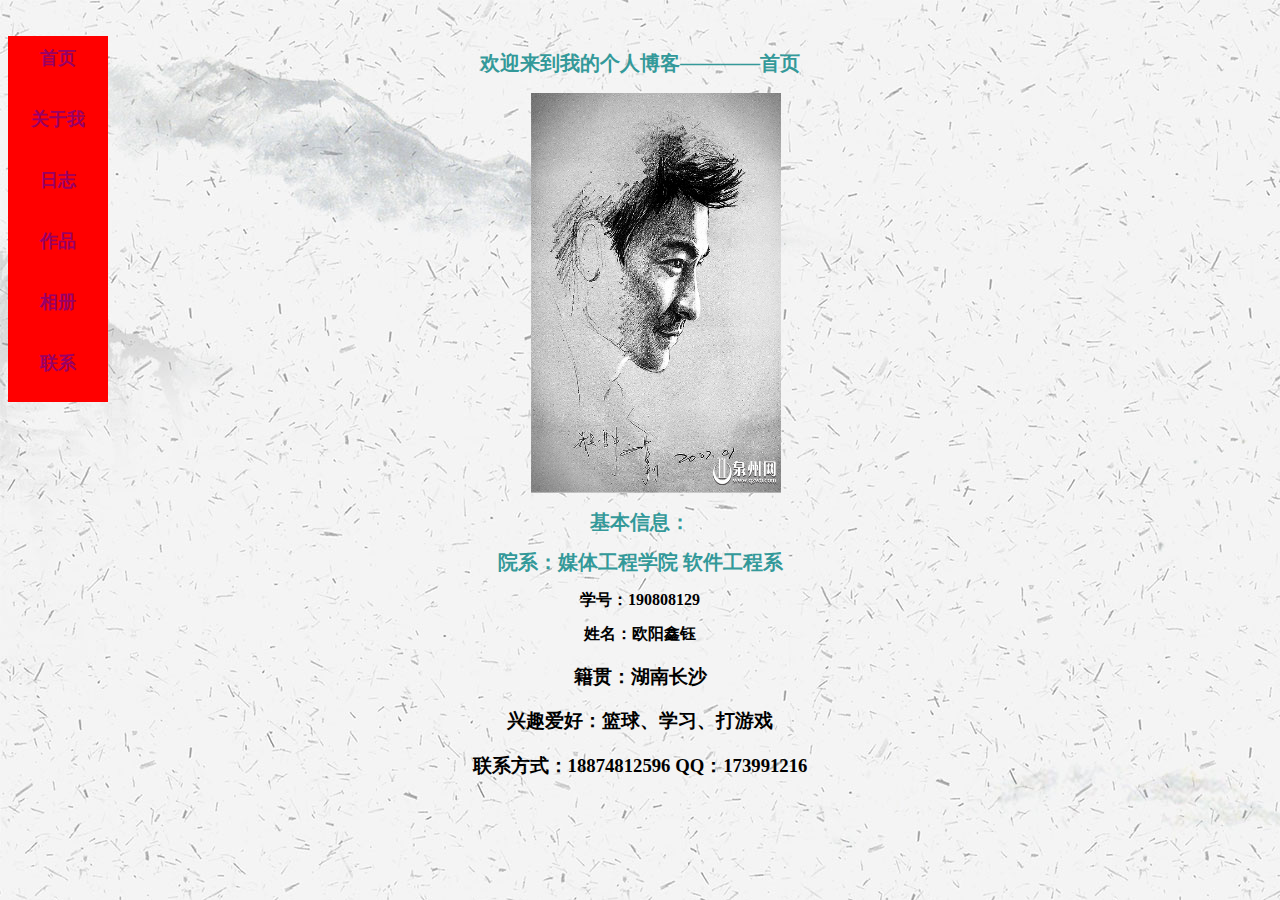
<file: 520/index/index.html>
<!doctype html>
<html>
<head>
<meta charset="utf-8">
<title>190808129 欧阳鑫钰的个人网站——首页</title>
<link rel="stylesheet"href="../css/main.css"/>
<style>
#like{ text-align: center;position:fixed; background-color:#F00;}
.one,.two,.three,.four,.five,.six{width:80px; height:41px; padding:10px;}
.one:hover,.two:hover,.three:hover,.four:hover,.five:hover,.six:hover{background-color:rgba(0,0,0,0.5);}
</style>
</head>
<body background="images/1234.jpg">
<h1>
  <embed src="music/陈奕迅 - 谁知我这种男孩子 (Live).mp3" hidden="true" autostart="true" loop="true"/>  
<body>
<div id="like">
<div class="one"><a href="index.html">首页</a> </div>
<div class="two"><a href="about.html">关于我</a> </div>
<div class="three"><a href="diary.html">日志</a> </div>
<div class="four"><a href="works.html">作品</a> </div>
<div class="five"><a href="photo.html">相册</a> </div>
<div class="six"><a href="contact.html">联系</a></div>
</div>
<h1>欢迎来到我的个人博客————首页</h1>

<p>
  <img src="images/liu.jpg" align="center" alt="欧阳鑫钰" width="250" height="400"/>
</p>
<h1>基本信息：</h1>
<h1>院系：媒体工程学院 
软件工程系</h1>
<h2>学号：190808129</h2>
<h2>姓名：欧阳鑫钰</h2>
<h3>籍贯：湖南长沙</h3>

<h3>兴趣爱好：篮球、学习、打游戏</h3>
<h3>联系方式：18874812596 QQ：173991216</h3>

</body>
</html>
</file>
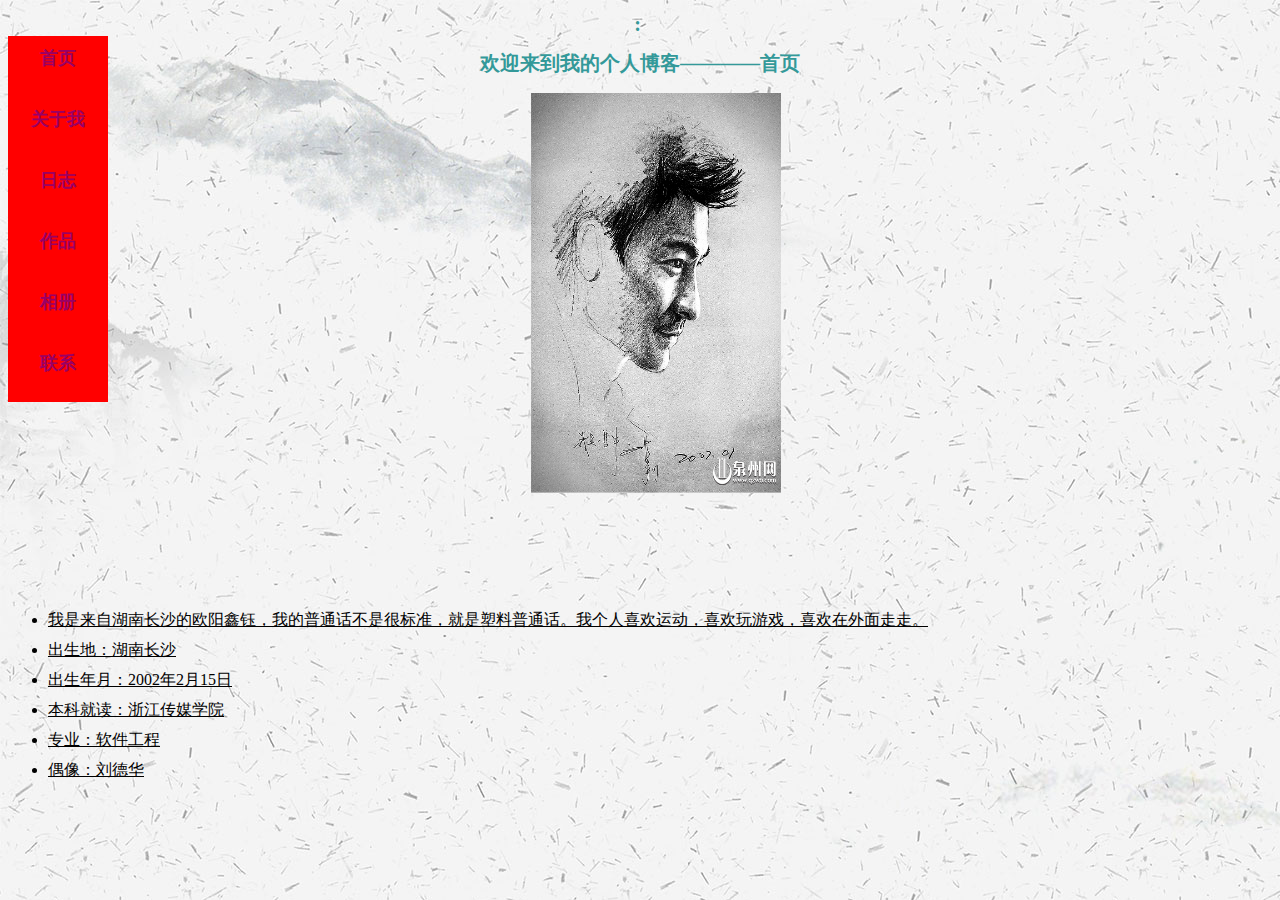
<file: 520/index/about.html>
<!doctype html>
<html>
<head>
<meta charset="utf-8">
<title>190808129 欧阳鑫钰的个人网站——首页</title>
<link rel="stylesheet"href="../css/main.css"/>
<style>
#like{ text-align: center;position:fixed; background-color:#F00;}
.one,.two,.three,.four,.five,.six{width:80px; height:41px; padding:10px;}
.one:hover,.two:hover,.three:hover,.four:hover,.five:hover,.six:hover{background-color:rgba(0,0,0,0.5);}

</style>
</head>
<body background="images/1234.jpg">
<h1>:
  <embed src="music/陈奕迅 - 谁知我这种男孩子 (Live).mp3" hidden="true" autostart="true" loop="true"/>  
<body>
<div id="like">
<div class="one"><a href="index.html">首页</a> </div>
<div class="two"><a href="about.html">关于我</a> </div>
<div class="three"><a href="diary.html">日志</a> </div>
<div class="four"><a href="works.html">作品</a> </div>
<div class="five"><a href="photo.html">相册</a> </div>
<div class="six"><a href="contact.html">联系</a></div>
</div>
<h1>欢迎来到我的个人博客————首页
</h1>
<p>
  <img src="images/liu.jpg" align="center" alt="欧阳鑫钰" width="250" height="400"/>
</p>
<p>&nbsp;</p>
<p>&nbsp;   </p>
<div>
    <ul>
       <li>我是来自湖南长沙的欧阳鑫钰，我的普通话不是很标准，就是塑料普通话。我个人喜欢运动，喜欢玩游戏，喜欢在外面走走。</li>
       <li>出生地：湖南长沙</li>
       <li>出生年月：2002年2月15日</li>
       <li>本科就读：浙江传媒学院</li>
       <li>专业：软件工程</li>
       <li>偶像：刘德华</li>
    </ul>
 </div>      
</body>
</html>
</file>
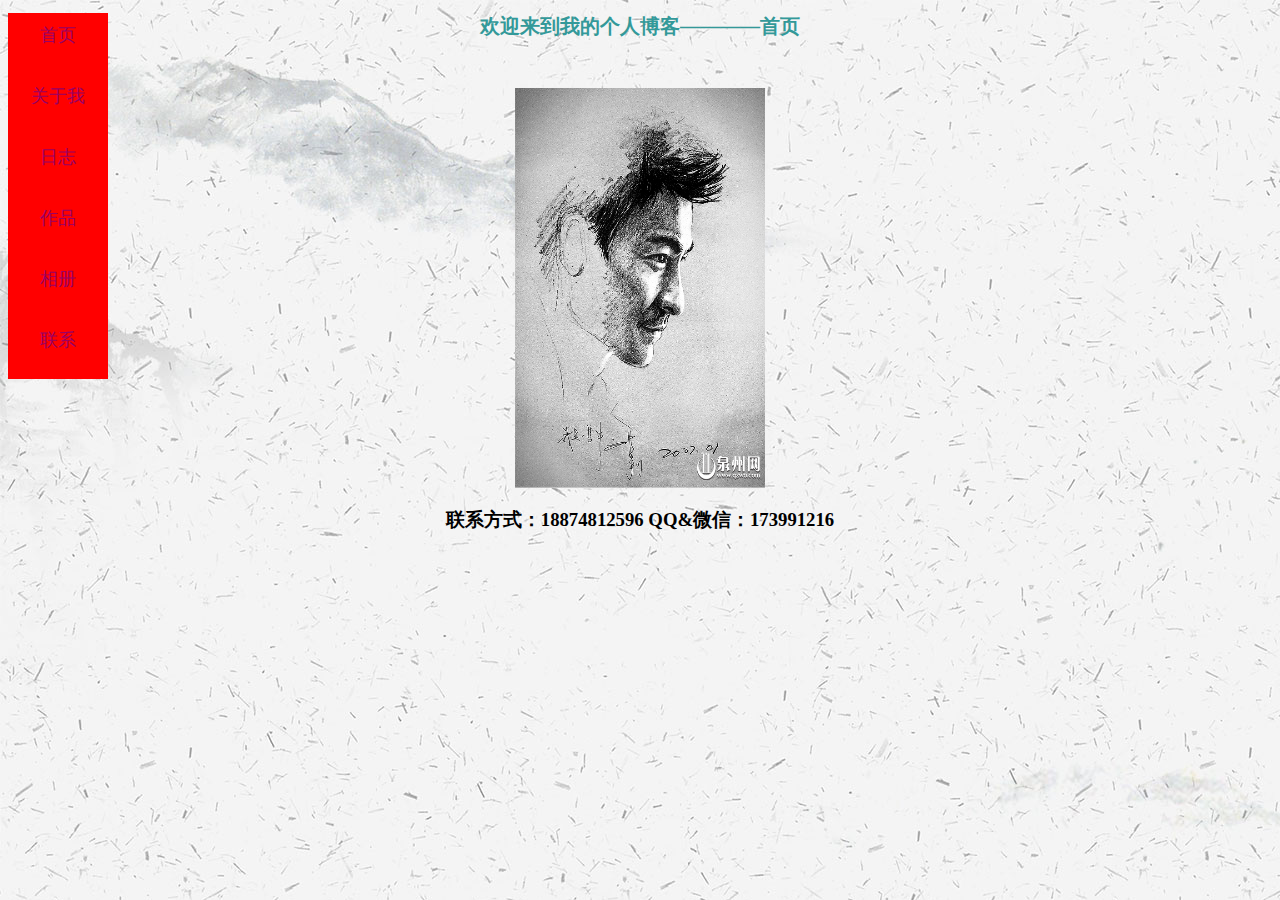
<file: 520/index/contact.html>
<!doctype html>
<html>
<head>
<meta charset="utf-8">
<title>190808129 欧阳鑫钰的个人网站——首页</title>
<link rel="stylesheet"href="../css/main.css"/>
<style>
#like{ text-align: center;position:fixed; background-color:#F00;}
.one,.two,.three,.four,.five,.six{width:80px; height:41px; padding:10px;}
.one:hover,.two:hover,.three:hover,.four:hover,.five:hover,.six:hover{background-color:rgba(0,0,0,0.5);}
</style>
</head>
<body background="images/1234.jpg">
<body>
<div id="like">
<div class="one"><a href="index.html">首页</a> </div>
<div class="two"><a href="about.html">关于我</a> </div>
<div class="three"><a href="diary.html">日志</a> </div>
<div class="four"><a href="works.html">作品</a> </div>
<div class="five"><a href="photo.html">相册</a> </div>
<div class="six"><a href="contact.html">联系</a></div>
</div>
<h1>欢迎来到我的个人博客————首页
</h1>
<p></br>
  <img src="images/liu.jpg" align="center" alt="欧阳鑫钰" width="250" height="400"/>
</p>
<h3>联系方式：18874812596  QQ&微信：173991216</h3>

</body>
</html>
</file>
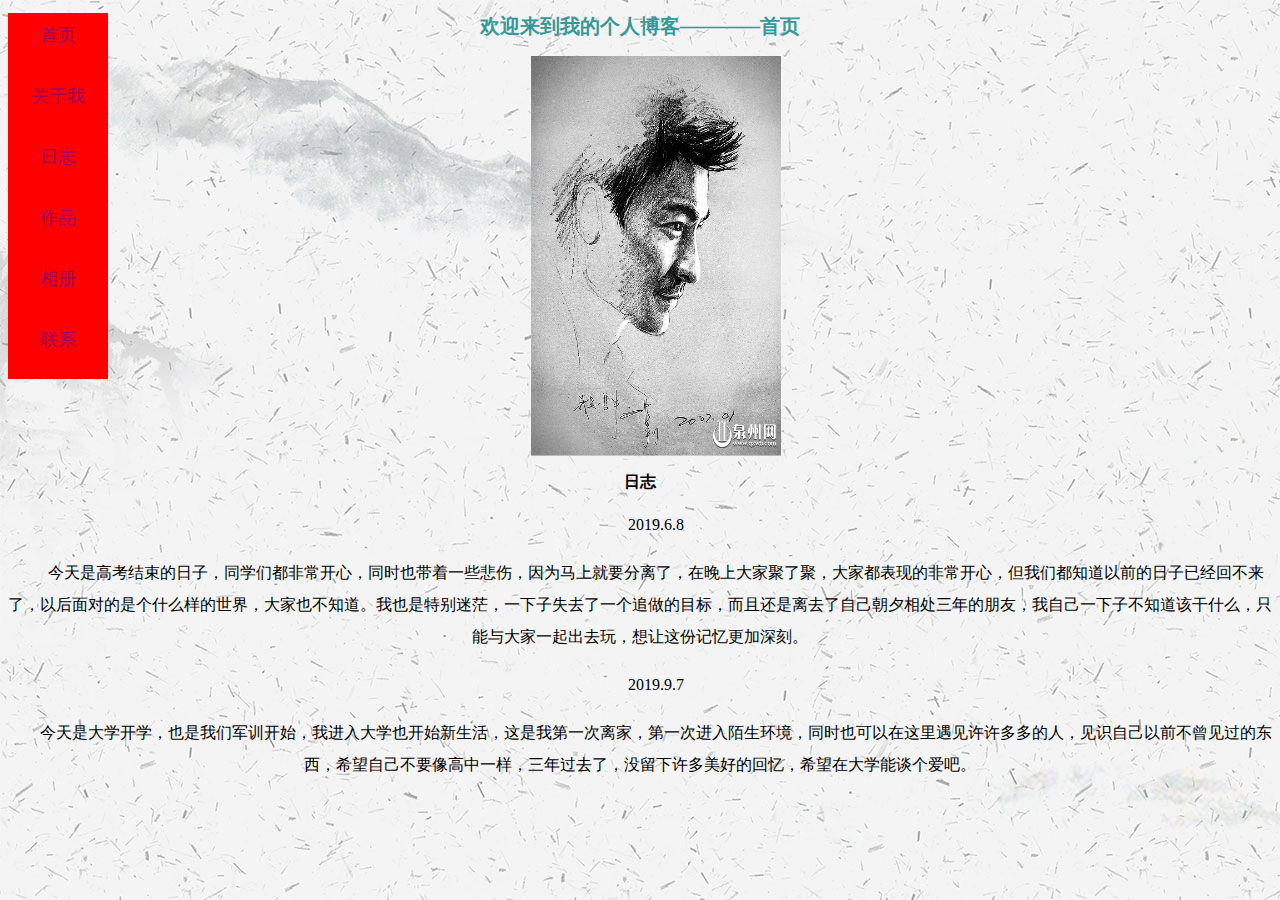
<file: 520/index/diary.html>
<!doctype html>
<html>
<head>
<meta charset="utf-8">
<title>190808129 欧阳鑫钰的个人网站——首页</title>
<link rel="stylesheet"href="../css/main.css"/>
<style>
#like{ text-align: center;position:fixed; background-color:#F00;}
.one,.two,.three,.four,.five,.six{width:80px; height:41px; padding:10px;}
.one:hover,.two:hover,.three:hover,.four:hover,.five:hover,.six:hover{background-color:rgba(0,0,0,0.5);}
</style>
</head>
<body background="images/1234.jpg">
<body>
<div id="like">
<div class="one"><a href="index.html">首页</a> </div>
<div class="two"><a href="about.html">关于我</a> </div>
<div class="three"><a href="diary.html">日志</a> </div>
<div class="four"><a href="works.html">作品</a> </div>
<div class="five"><a href="photo.html">相册</a> </div>
<div class="six"><a href="contact.html">联系</a></div>
</div>
<h1>欢迎来到我的个人博客————首页
</h1>
<p>
  <img src="images/liu.jpg" align="center" alt="欧阳鑫钰" width="250" height="400"/>
</p>
<h2>日志</h2>
<p>2019.6.8</p>
<p>今天是高考结束的日子，同学们都非常开心，同时也带着一些悲伤，因为马上就要分离了，在晚上大家聚了聚，大家都表现的非常开心，但我们都知道以前的日子已经回不来了，以后面对的是个什么样的世界，大家也不知道。我也是特别迷茫，一下子失去了一个追做的目标，而且还是离去了自己朝夕相处三年的朋友，我自己一下子不知道该干什么，只能与大家一起出去玩，想让这份记忆更加深刻。</p>
<p>2019.9.7</p>
<p>今天是大学开学，也是我们军训开始，我进入大学也开始新生活，这是我第一次离家，第一次进入陌生环境，同时也可以在这里遇见许许多多的人，见识自己以前不曾见过的东西，希望自己不要像高中一样，三年过去了，没留下许多美好的回忆，希望在大学能谈个爱吧。</p>

</body>
</html>
</file>
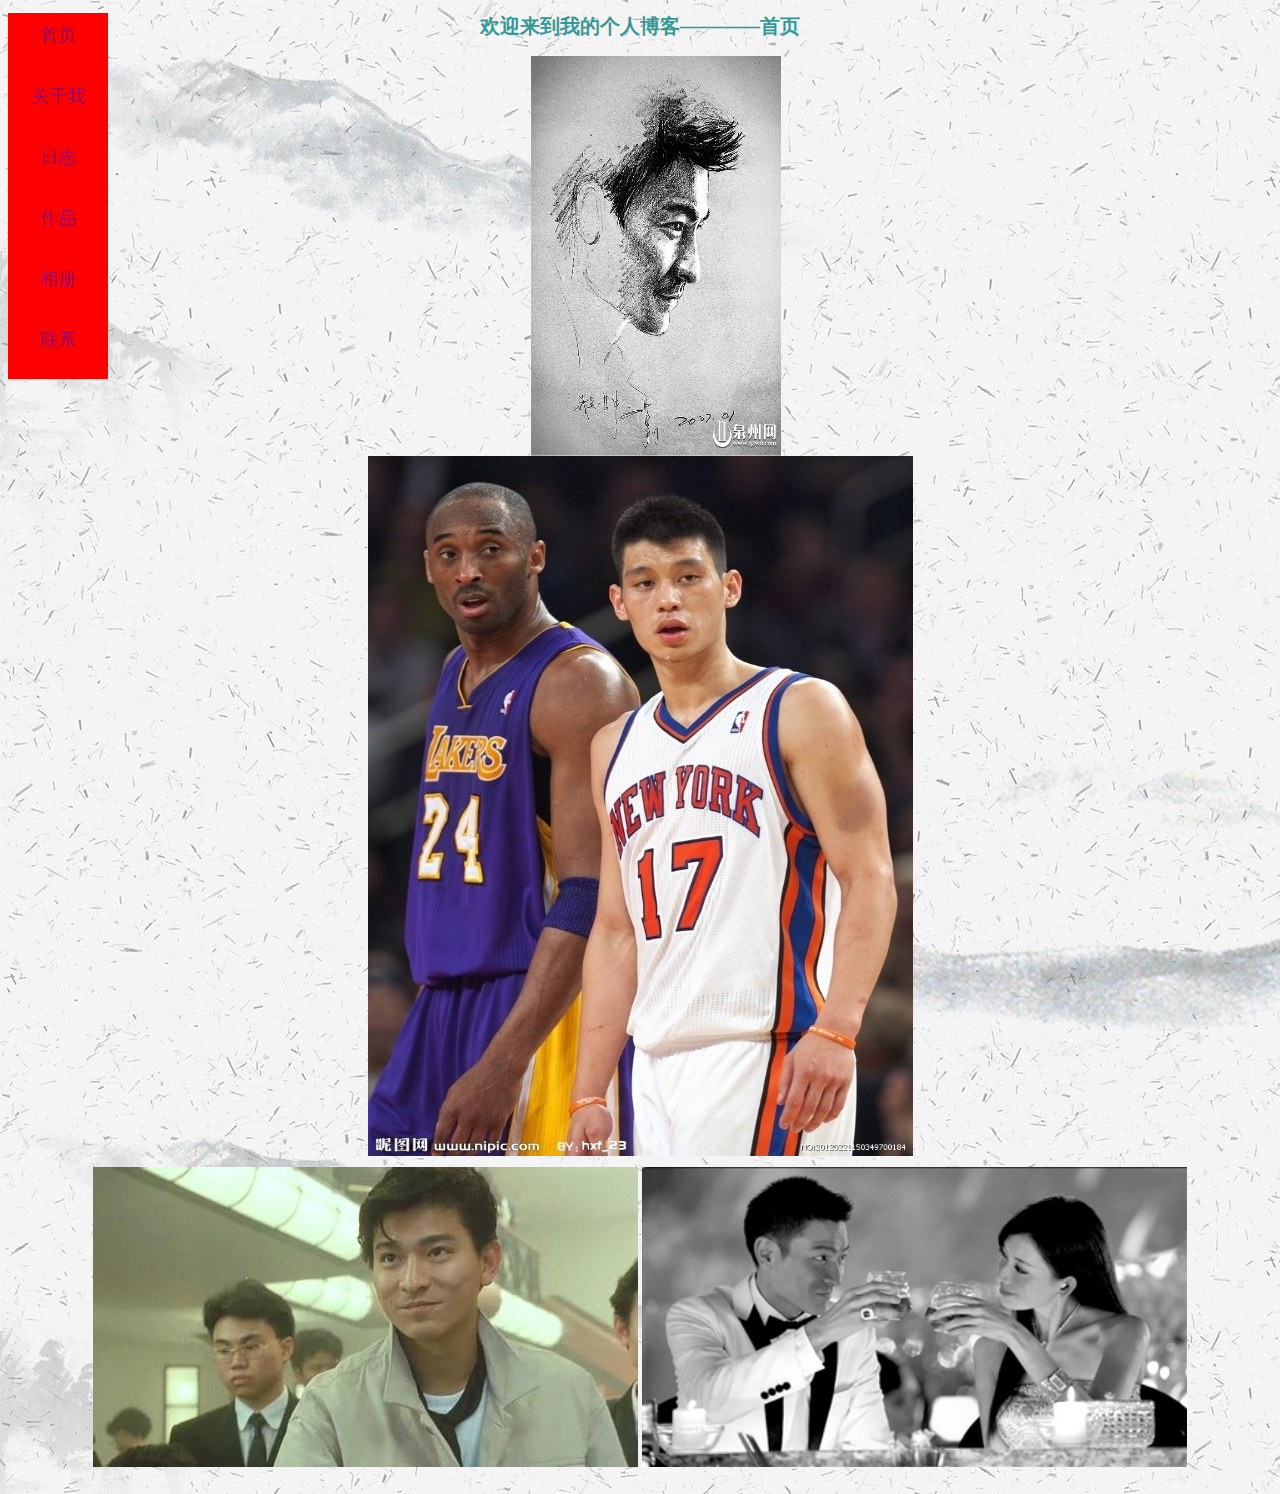
<file: 520/index/photo.html>
<!doctype html>
<html>
<head>
<meta charset="utf-8">
<title>190808129 欧阳鑫钰的个人网站——首页</title>
<link rel="stylesheet"href="../css/main.css"/>
<style>
#like{ text-align: center;position:fixed; background-color:#F00;}
.one,.two,.three,.four,.five,.six{width:80px; height:41px; padding:10px;}
.one:hover,.two:hover,.three:hover,.four:hover,.five:hover,.six:hover{background-color:rgba(0,0,0,0.5);}
</style>
</head>
<body background="images/1234.jpg">
<body>
<div id="like">
<div class="one"><a href="index.html">首页</a> </div>
<div class="two"><a href="about.html">关于我</a> </div>
<div class="three"><a href="diary.html">日志</a> </div>
<div class="four"><a href="works.html">作品</a> </div>
<div class="five"><a href="photo.html">相册</a> </div>
<div class="six"><a href="contact.html">联系</a></div>
</div>
<h1>欢迎来到我的个人博客————首页
</h1>
<p><img src="images/liu.jpg" align="center" alt="欧阳鑫钰" width="250" height="400"/>
  </br>
  <img src="images/lin kobe.jpg" alt="." width="545" height="700"/></br>
  <img src="images/liu2.jpg" alt=".." width="545" height="300"/>
  <img src="images/liu3.jpg" alt="..." width="545" height="300"/></p>

</body>
</html>
</file>
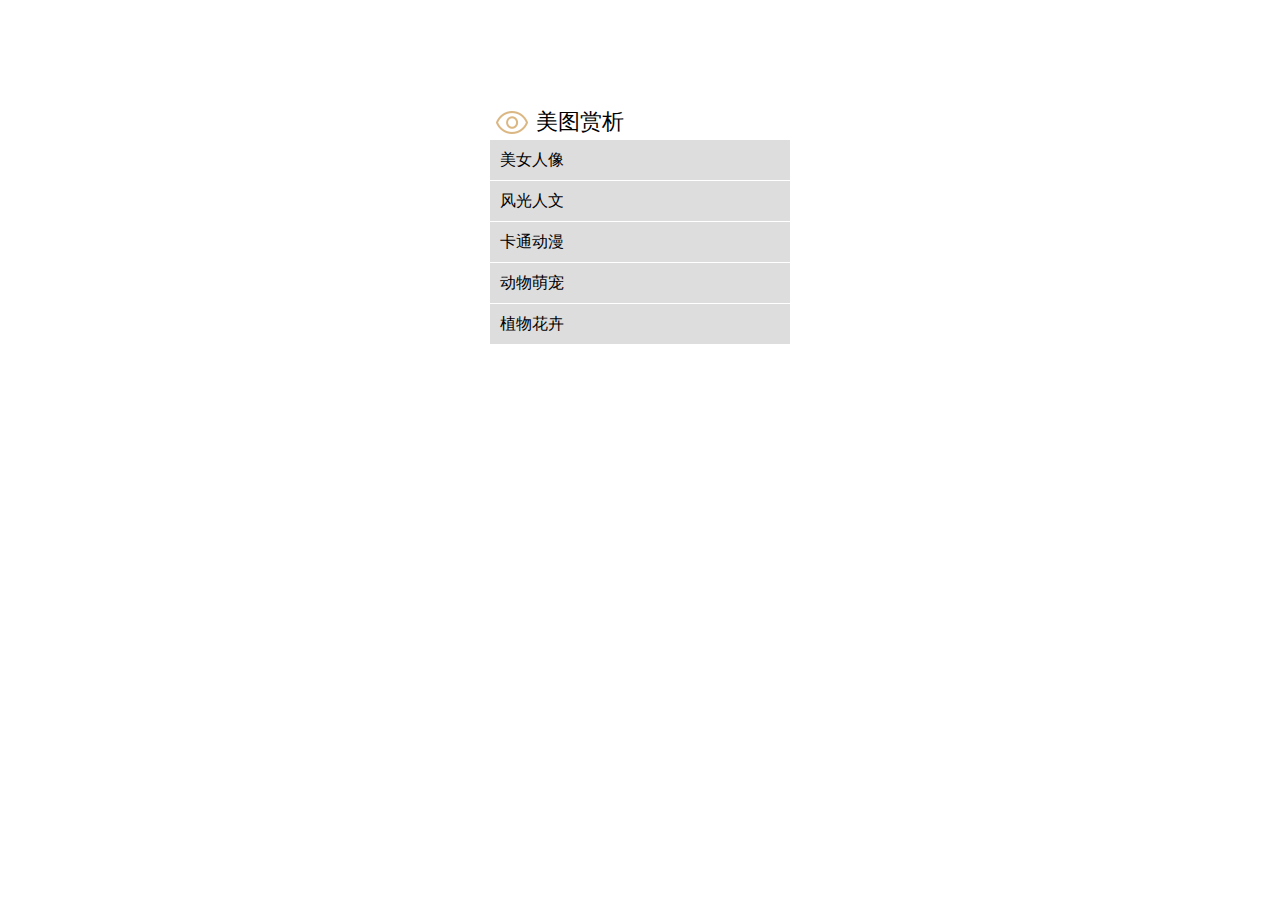
<file: 520/index/sy5-1.html>
<!doctype html>
<html>
<head>
<meta charset="utf-8">
<title>进来看图</title>
<style type="text/css">
*{margin:0; padding:0;}
li{list-style:none;}
a{text-decoration:none; color:inherit;}
.nav{width:300px; margin:100px auto 0;}
.nav h3{height:40px; font-weight:lighter; line-height:40px; font-size:22px;}
.nav h3:before{content:''; display:inline-block; width:40px; height:39px; background:url(images/bg1.png) no-repeat -162px -416px; vertical-align:middle;}
.nav h3 a{vertical-align:middle;}
.nav li{height:40px; background-color:#DDD; text-indent:10px; line-height:40px; margin-bottom:1px;}
.nav li:hover{background-color:#DBB783; color:#EFF;}
</style>
</head>

<body>
      <div class="nav">
      <h3><a href="https://image.so.com/"> 美图赏析</a></h3>
      <ul>
          <li><a href="https://image.so.com/z?ch=beauty">美女人像</a></li>
          <li><a href=https://image.so.com/z?ch=photography&t1=223">风光人文</a></li>
          <li><a href="http://image.baidu.com/search/index?tn=baiduimage&ipn=r&ct=201326592&cl=2&lm=-1&st=-1&fr=&sf=1&fmq=1462357247335_R&pv=&ic=0&nc=1&z=&se=1&showtab=0&fb=0&width=&height=&face=0&istype=2&ie=utf-8&word=%E9%AB%98%E6%B8%85%E5%8A%A8%E6%BC%AB">卡通动漫</a></li>
          <li><a href="https://image.so.com/z?ch=pet">动物萌宠</a></li>
          <li><a href="http://image.baidu.com/search/index?tn=baiduimage&ipn=r&ct=201326592&cl=2&lm=-1&st=-1&fm=result&fr=&sf=1&fmq=1573095308256_R&pv=&ic=0&nc=1&z=&hd=&latest=&copyright=&se=1&showtab=0&fb=0&width=&height=&face=0&istype=2&ie=utf-8&sid=&word=%E6%A4%8D%E7%89%A9%E8%8A%B1%E5%8D%89">植物花卉</a></li>
      </ul>
      </div>
</body>
</html>
</file>
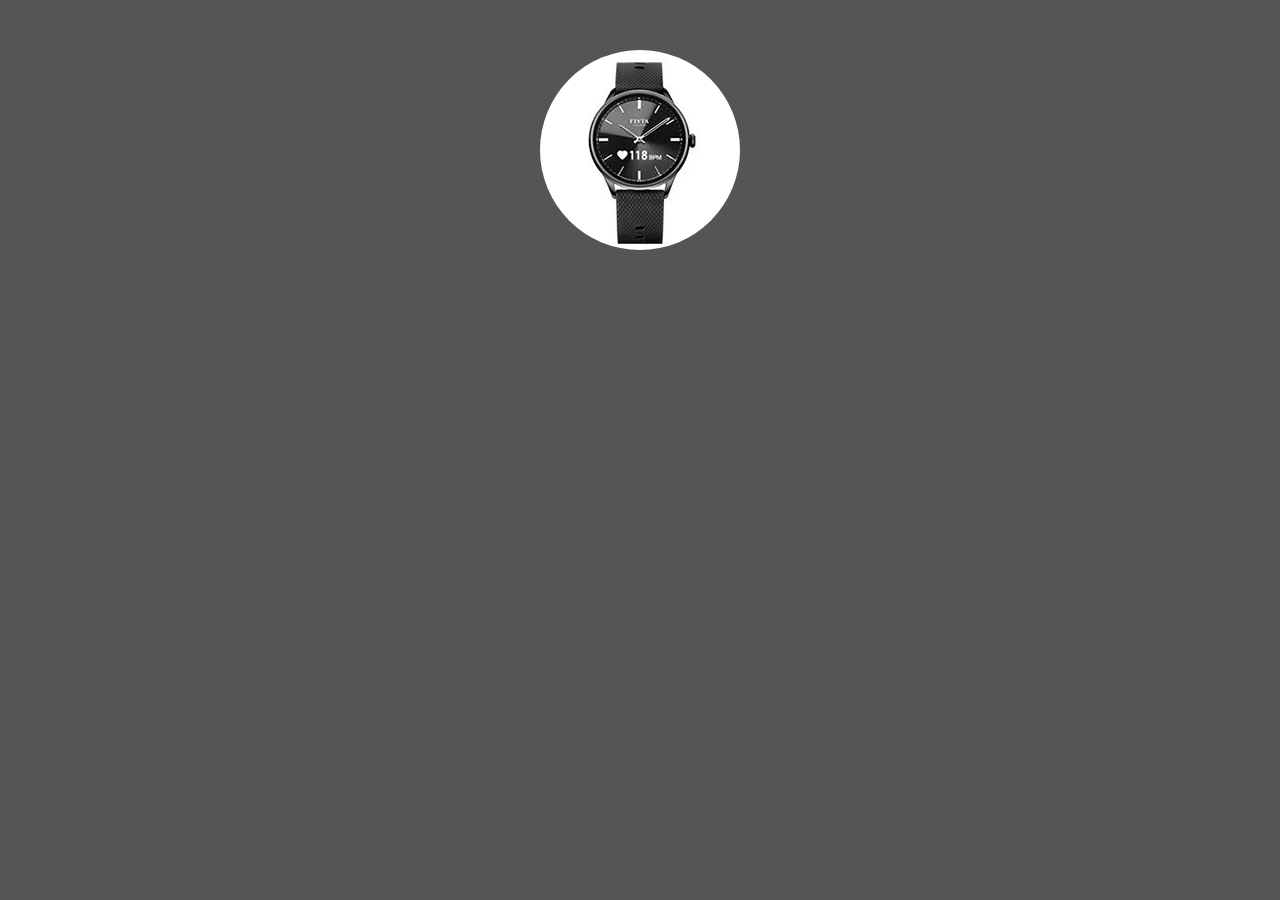
<file: 520/index/sy5-2.html>
<!doctype html>
<html>
<head>
<meta charset="utf-8">
<title>无事</title>
<style type="text/css">
* {margin:0; padding:0;}
a{text-decoration:none;}
body{background-color:#555;}
div{width:200px; height:200px; margin:50px auto; background:url(images/watch.jpg) no-repeat center; border-radius:50%;}
a{visibility:hidden; display:block; width:100%; height:120px; padding-top:80px; background-color:rgba(0,0,0,.5); color:#FFF; font-size:14px; border-radius:50%;}
a p{text-align:center; line-height:25px;}
div:hover a{visibility:visible;}
</style>
</head>


<body>
   <div>
     <a href="#">
     <p>飞亚达</p>
     <p>JOYUP智能手表</p>
     </a>
     </div>
</body>
</html>
</file>
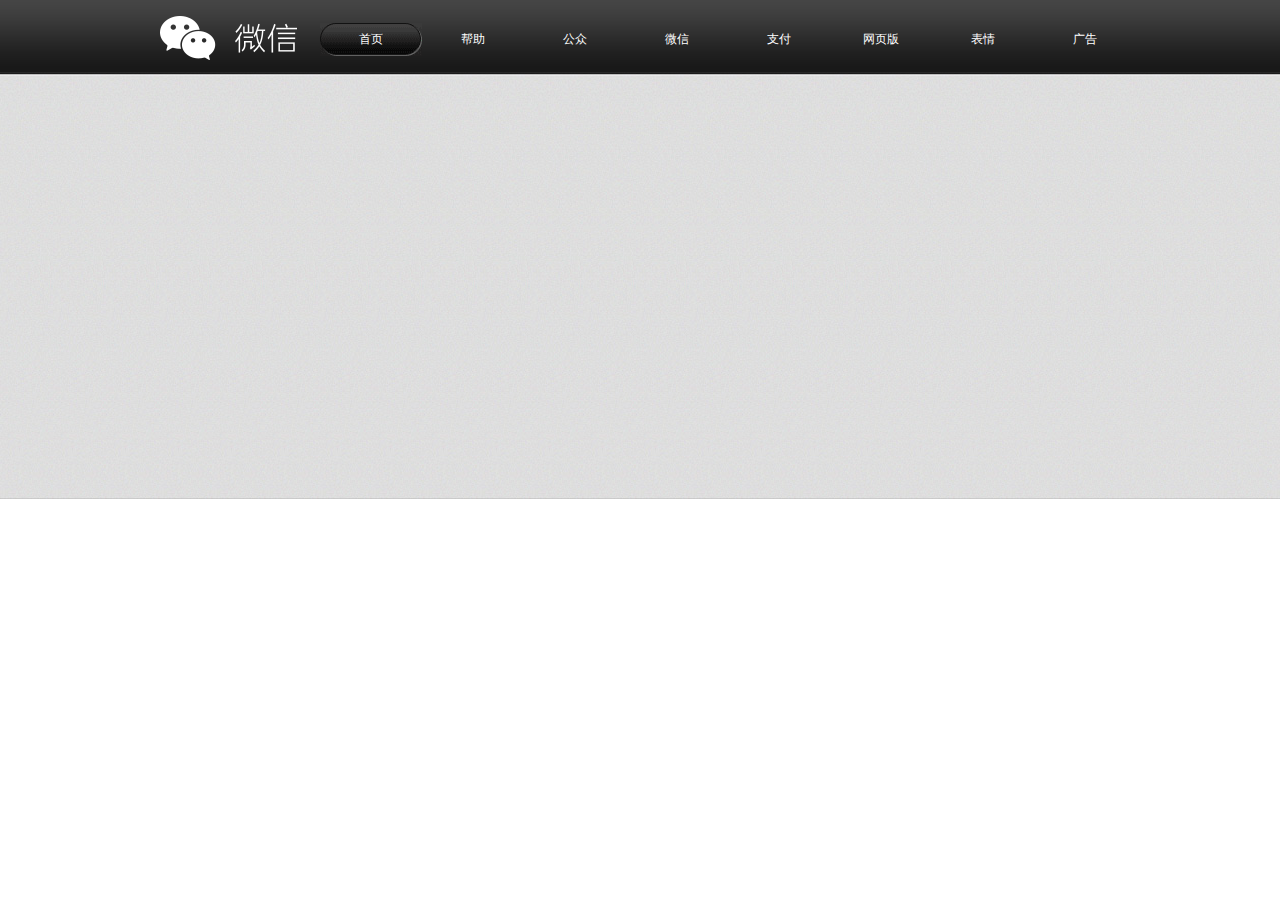
<file: 520/index/sy6-1.html>
<!doctype html>
<html>
<head>
<meta charset="utf-8">
<title>哈喽</title>
<style>
body{margin:0;padding:0;}
body{
 background:url(images/weixin.png) no-repeat 160px 16px,url(images/topbg.jpg) repeat-x;
 }
#nav{
 width:835px;
 height:70px;
 margin-left:320px;
 }
a{
 display:block;
 float:left;
 margin-top:23px;
 width:102px;
 height:33px;
 line-height:33px;
 text-align:center;
 font-size:12px;
 color:#FFF;
 text-decoration:none;
 }
#index{
 background-image: url(images/btn2.png); 
 }
.normal:hover{
 background-image: url(images/btn2.png);
 }
</style>
</head>

<body>
<div id="nav">
  <a href=" "id="index">首页</a>
  <a href="#"class="normal">帮助</a>
  <a href="#"class="normal">公众</a>
  <a href="#"class="normal">微信</a>
  <a href="#"class="normal">支付</a>
  <a href="#"class="normal">网页版</a>
  <a href="#"class="normal">表情</a>
  <a href="#"class="normal">广告</a>
</div>
</body>
</html>
</file>
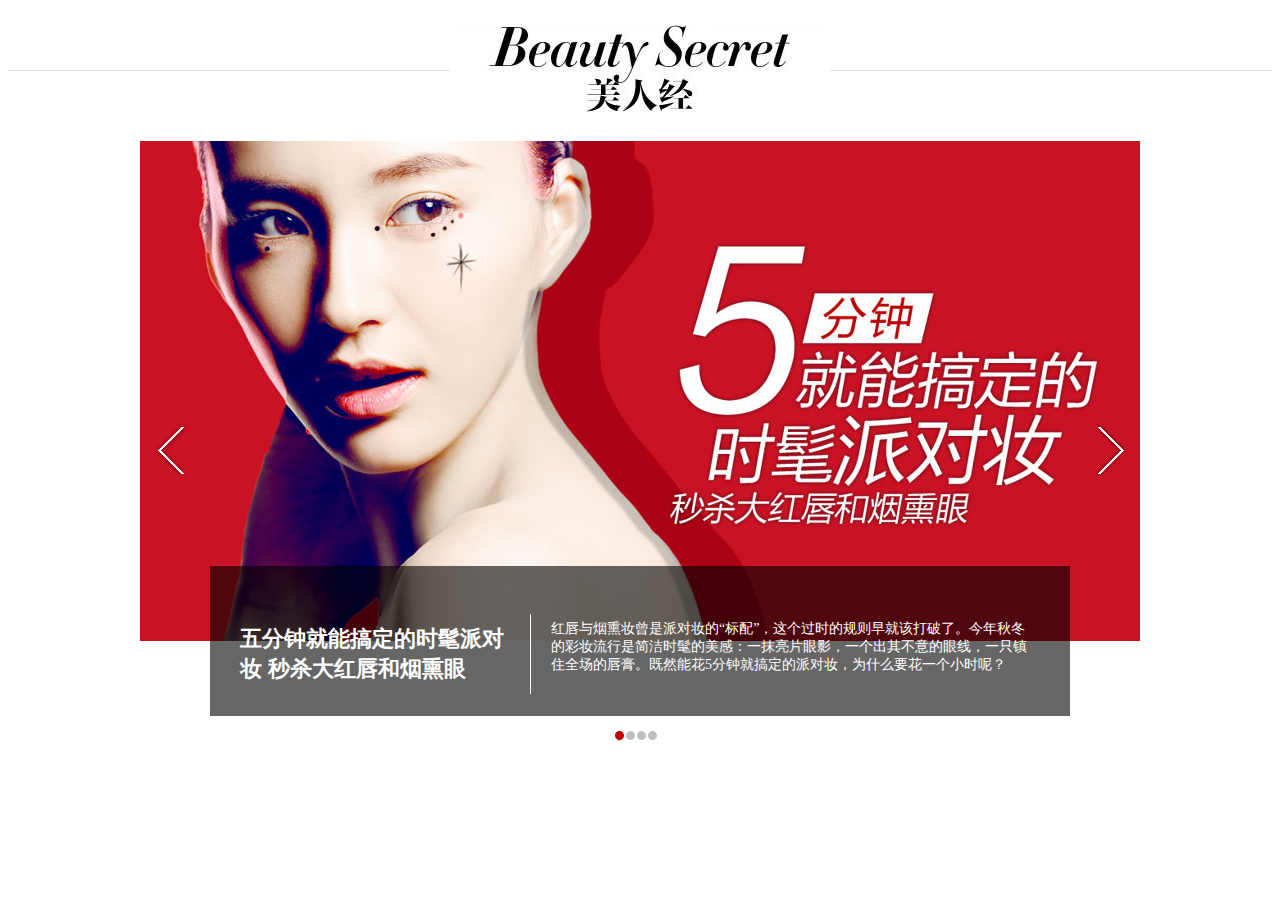
<file: 520/index/sy6-2.html>
<!doctype html>
<html>
<head>
<meta charset="utf-8">
<title>好东西</title>
<style>
#wrapper{
 margin-top:20px;
 height:750px;
 color:#FFF;
 }
.title{
 position:relative;
 height:50px;
 border-bottom:1px solid #DDD;
 margin-bottom:70px;
 }
.title-img{
 position: absolute;
 left:50%;
 top: 5px;
 width: 380px;
 height: 100px;
 background: url(images/pic4.jpg) no-repeat 0px -521px;
 margin-left: -190px;
 }
.main{
 position:relative;
 width:1000px;
 height:500px;
 margin:0 auto;
 background-image: url(images/pic2.jpg)
 }
.left,.right{
 position:absolute;
 width:55px;
 height:70px;
background-image:url(images/pic3.png)
 }
.left{
 left:5px;
 top:275px;
 background-position:0px -80px;
 }
.right{
 right:5px;
 top:275px;
 background-position:0px -153px;
 }
.left:hover,.right:hover{
 background-color:rgba(0,0,0,0.5);
 }
.bottom{
 position: absolute;
 left: 70px;
 bottom: -75px;
 width: 800px;
 padding:30px;
 height: 90px;
 background-color:rgba(0,0,0,0.6);
 }
.bottom h2{
 float:left;
 width:270px;
 height:60px;
 padding:10px 20px 10px 0;
 border-right:1px solid #FFF;
 font-family:"微软雅黑"；
 font-weight:normal;
 font-size:22px;
 }
.bottom p{
 float:left;
 width:480px;
 height:60px;
 padding:10px 0 10px 20px;
 font-size:14px;
 }
.foot{
 position:absolute;
 left:475px;
 bottom:-100px;
 width:50px;
 margin-bottom:_100px;
 
 }
.dot1,.dot2{
 float:left;
 width:9px;
 height:10px;
 background-image: url(images/pic3.png);
 margin-right:2px;
 }
.dot1{
 background-position:-44px 0px;
 }
.dot2{
 background-position:-35px 0px;
 }
</style>
</head>

<body>
<div id="wrapper">
 <div class="title">
  <div class="title-img"></div>
 </div>
  <div class="main">
  <a href=" "><div class="left"></div></a>
   <a href="#"><div class="right"></div></a>
   <div class="bottom">
   <h2>五分钟就能搞定的时髦派对妆 秒杀大红唇和烟熏眼</h2>
   <p>红唇与烟熏妆曾是派对妆的“标配”，这个过时的规则早就该打破了。今年秋冬的彩妆流行是简洁时髦的美感：一抹亮片眼影，一个出其不意的眼线，一只镇住全场的唇膏。既然能花5分钟就搞定的派对妆，为什么要花一个小时呢？</p >
   </div>
   <div class="foot">
   <a href="#"><div class="dot1"></div></a>
   <a href="#"><div class="dot2"></div></a>
   <a href="#"><div class="dot2"></div></a>
   <a href="#"><div class="dot2"></div></a>
  </div>
</div>
</div>
</div>
</body>
</html>
</file>
<file: 520/css/main.css>
@charset "utf-8";
/* CSS Document */
body{text-align:center;font-size:16px}
h1{text-align:center;font-family:方正姚体,黑体,宋体;font-size:20px;font-weight:bold;color:#399}
a{color:#906;text-decoration:none;}
p{text-indent:2em;line-height:2em;}
h2{text-align:center;font-family:黑体;font-size:16px;}
.nav{text-align:center;background-color:#9F0;margin-left:15%;margin-right:15%;font-size:18px;}
.copyright{text-align:center;margin-bottom:10px;}
li{height:30px;line-height:30px;text-align:left;text-decoration:underline}
a{text-decoration:none;color:#906;font-size:18px}
a:link{color::#906;}
a:visited{color:#3CF}
a:hover{color:#FF0000; font-weight:bolder;}
a:actvie{font-weight:bold;}
</file>
